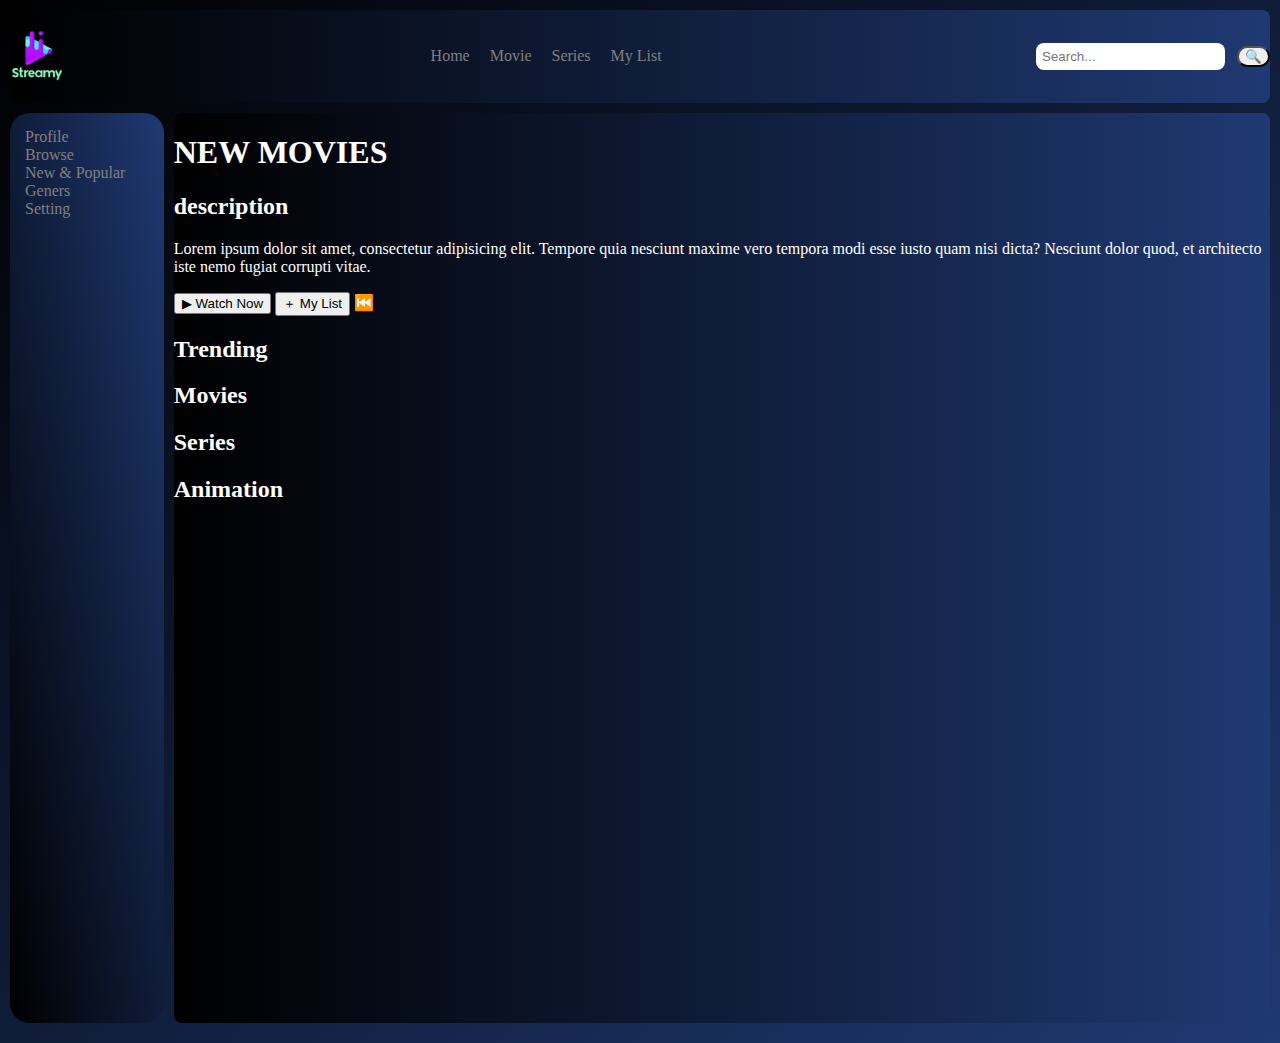
<file: mukerpage.html>
<!DOCTYPE html>
<html lang="en">

<head>
    <meta charset="UTF-8">
    <meta name="viewport" content="width=device-width, initial-scale=1.0">
    <title>Document</title>
    <link rel="stylesheet" href="mukerapage.css">
    <link rel="stylesheet" href="https://cdnjs.cloudflare.com/ajax/libs/font-awesome/6.5.0/css/all.min.css">

</head>


<body>

    <div id="containerGrid">


        <section class="navbar">

            <nav class="head">
                <h1 id="logo">
                    <img src="images/image3.png">
                </h1>
                <div class="EPAGE">
                    <a href="#" class="one">Home</a>
                    <a href="#" class="two">Movie</a>
                    <a href="#" class="three">Series</a>
                    <a href="#" class="four">My List</a>

                </div>
                <div id="topsearch"> <input type="search" placeholder="Search..." class="search-box">
                    <button class="search-btn">🔍</button>
                </div>

            </nav>

        </section>

        <section class="left">
            <a href="#">Profile</a>
            <a href="#">Browse</a>
            <a href="#">New & Popular</a>
            <a href="#">Geners</a>
            <a href="#">Setting</a>
        </section>

        <section class="middle" id="middle">
            <div class="middle-content">
                <h1 id="movie-title">NEW MOVIES</h1>
                <h2>description</h2>
                <p>Lorem ipsum dolor sit amet, consectetur adipisicing elit. Tempore quia nesciunt maxime vero tempora
                    modi esse iusto quam nisi dicta? Nesciunt dolor quod, et architecto iste nemo fugiat corrupti vitae.
                </p>

                <div class="middle-buttons">
                    <button class="btn primary">▶ Watch Now</button>
                    <button class="btn secondary">＋ My List</button>
                    <a href="homepage.html">⏮️</a>

                </div>

                <div class="meta" id="movie-meta"></div>

<div class="category">
    <h2>Trending</h2>
    <div class="thumbCont" id="trendingCont"></div>
</div>

<div class="category">
    <h2>Movies</h2>
    <div class="thumbCont" id="moviesCont"></div>
</div>

<div class="category">
    <h2>Series</h2>
    <div class="thumbCont" id="seriesCont"></div>
</div>

<div class="category">
    <h2>Animation</h2>
    <div class="thumbCont" id="animationCont"></div>
</div>



            </div>
    </div>
    </section>
    </div>
    <script src="mukerapage.js"></script>
</body>

</html>
</file>
<file: mukerapage.css>
body {
    margin: 0;
    padding: 0;
    color: white;
    background: linear-gradient(to top left,  rgb(31, 57, 114), black);
}

a {
    color: grey;
    text-decoration: none;
}

#containerGrid {
    display: grid;
    gap: 10px;
    margin: 10px;
    grid-template-columns: 1fr 5fr 1fr 1fr;
    grid-template-rows: auto 100vh 1fr 1fr;
    grid-template-areas:
        "H H H H"
        "L M M M"
        "L M M M";
}

.navbar {
    grid-area: H;
    background: linear-gradient(to left, rgb(31, 57, 114) ,black);

    border-radius: 8px;
    text-align: center;

}

.left {
    background: linear-gradient(to bottom left,rgb(31, 57, 114), black);
    border-radius: 20px;
    grid-area: L;
    display: flex;
    flex-direction: column;
    align-items: flex-start;
    padding: 15px;
}

.middle {

    border-radius: 8px;
    background: linear-gradient(to left,  rgb(31, 57, 114), black);

    grid-area: M;
}

.head {
    display: flex;
    justify-content: space-between;
    align-items: center;

}

#logo {
    display: flex;
    align-items: center;
}

#logo img {
    height: 50px;
    width: auto;

}

.EPAGE {

    display: flex;
    gap: 20px;

}

input[type="search"] {
    border-radius: 8px;
    border: none;
    padding: 6px;
    margin: 8px;
}
.search-btn{
    border-radius: 13px;
}
</file>
